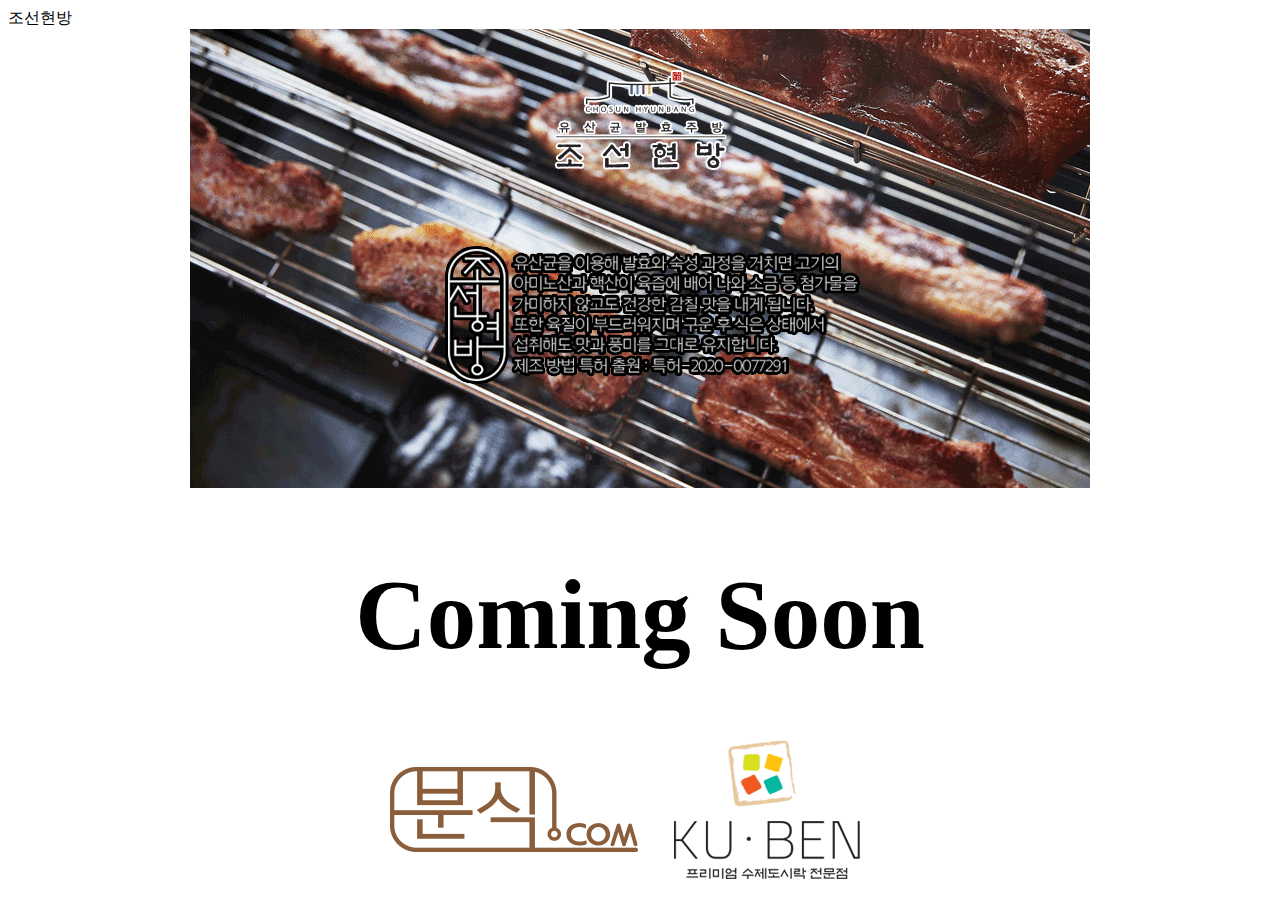
<file: index.html>
<!DOCTYPE html>
<html lang="ko">
<head>
    <meta charset="UTF-8">
    <meta name="viewport" content="width=device-width, initial-scale=1.0">
    <title>조선현방</title>
    <meta name="google-site-verification" content="E6ZzX3yp82SC8NaFM2-kYrUeGFFewBepBs1hbd6vGLU" />
    <meta property="og:title" content="조선현방">
    <meta property="og:description" content="조선현방 공식사이트">
    <link rel="canonical" href="https://hyunbang.co.kr">
    <meta name="description" content="조선현방 공식사이트">
    <meta name="naver-site-verification" content="00b86c13dcdcc4cdaabc0eb05eac4de96e43694d" />
    <link href="https://cdn.jsdelivr.net/npm/bootstrap@5.0.0-beta1/dist/css/bootstrap.min.css" rel="stylesheet" integrity="sha384-giJF6kkoqNQ00vy+HMDP7azOuL0xtbfIcaT9wjKHr8RbDVddVHyTfAAsrekwKmP1" crossorigin="anonymous">
    <link rel="stylesheet" href="./css/style.css">
</head>
<body>
<nav class="navbar navbar-light bg-light">
    <div class="container-fluid">
        <span class="navbar-brand mb-0 h1">조선현방</span>
    </div>
</nav>
<div class="center"><a href="#"><img src="./chosun_main.png" alt="로고" class="logo"></a></div>
<h1 style="text-align: center; font-size: 99px;"><b>Coming Soon</b></h1>
<div class="center awa"><a href="https://분식.com" target="_blank"><img src="./bunsik.png" alt="분식닷컴"></a><a href="http://www.kuben.co.kr/" target="_blank"><img src="./kuben.png" alt="쿠벤"></a></div>
</body>
<script src="http://code.jquery.com/jquery-3.5.1.min.js" integrity="sha256-9/aliU8dGd2tb6OSsuzixeV4y/faTqgFtohetphbbj0=" crossorigin="anonymous"></script>
<script src="https://cdn.jsdelivr.net/npm/@popperjs/core@2.5.4/dist/umd/popper.min.js" integrity="sha384-q2kxQ16AaE6UbzuKqyBE9/u/KzioAlnx2maXQHiDX9d4/zp8Ok3f+M7DPm+Ib6IU" crossorigin="anonymous"></script>
<script src="https://cdn.jsdelivr.net/npm/bootstrap@5.0.0-beta1/dist/js/bootstrap.min.js" integrity="sha384-pQQkAEnwaBkjpqZ8RU1fF1AKtTcHJwFl3pblpTlHXybJjHpMYo79HY3hIi4NKxyj" crossorigin="anonymous"></script>
<script src="https://cdn.jsdelivr.net/npm/bootstrap@5.0.0-beta1/dist/js/bootstrap.bundle.min.js" integrity="sha384-ygbV9kiqUc6oa4msXn9868pTtWMgiQaeYH7/t7LECLbyPA2x65Kgf80OJFdroafW" crossorigin="anonymous"></script>
</html>
</file>
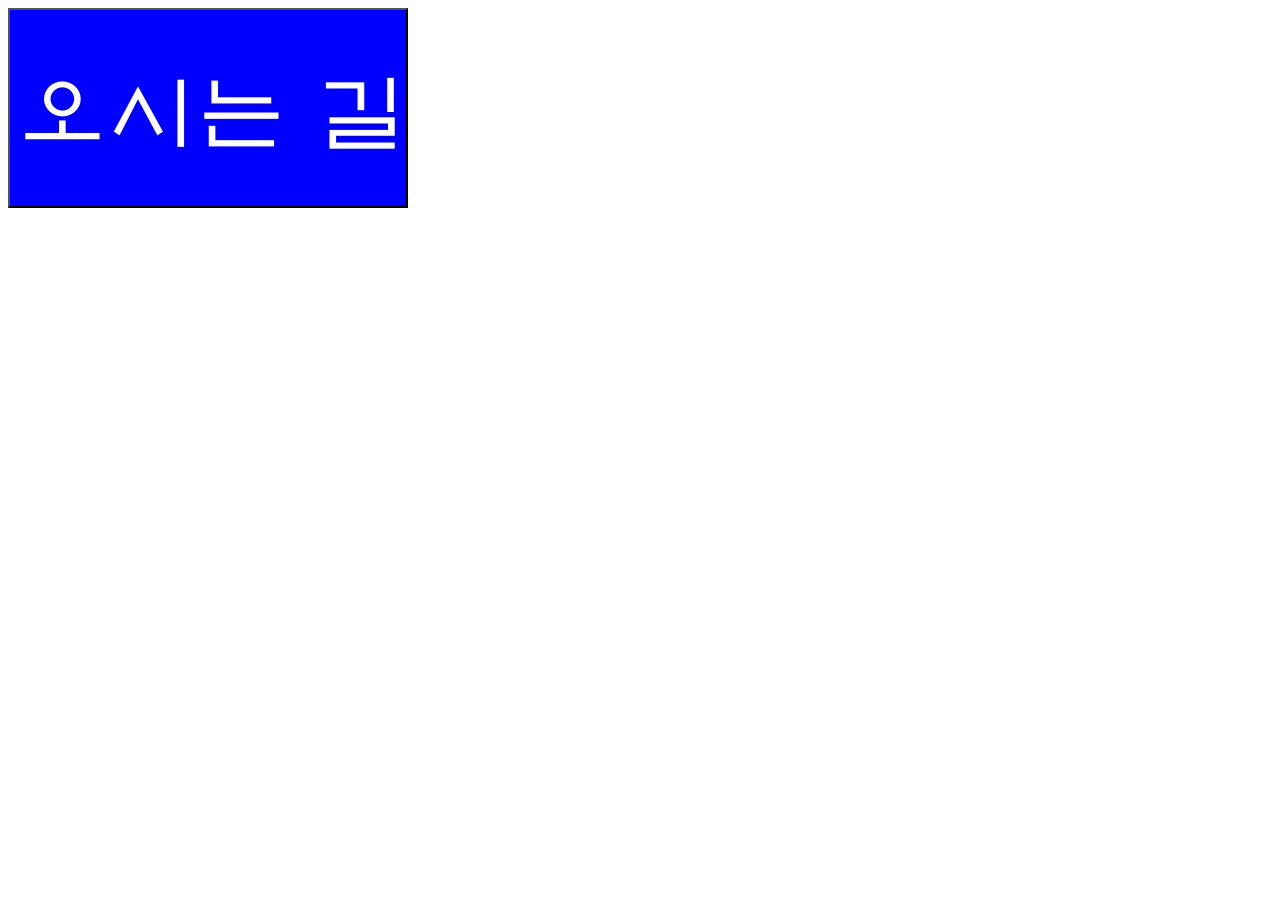
<file: button_test.html>
<!DOCTYPE html>
<html lang="ko">
<head>
    <meta charset="UTF-8">
    <title>조선현방 버튼테스트</title>
</head>
<body>
    <button class="map_button" onclick="hi()"></button>
</body>
<style>
    .map_button {
        background: url("button_map.jpg");
        cursor: pointer;
        width: 400px;
        height: 200px;
    }
</style>
<script>
    function hi() {
        console.log(document.querySelector(".map_button"));
        alert(document.querySelector(".map_button"));
    }
</script>
</html>
</file>
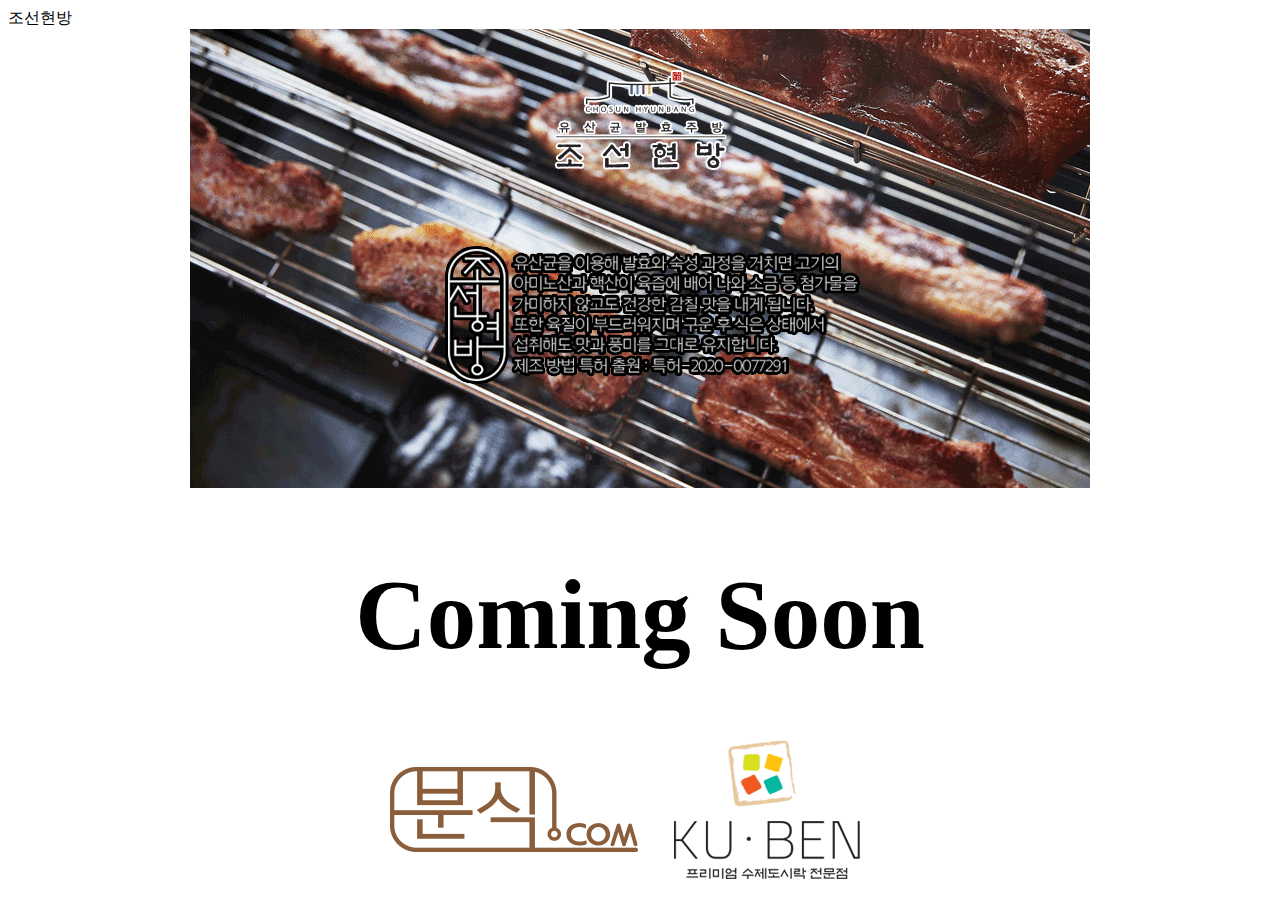
<file: map.html>
<!DOCTYPE html>
<html lang="ko">
<head>
    <meta charset="UTF-8">
    <title>조선현방 - 오시는 길</title>
    <link href="https://cdn.jsdelivr.net/npm/bootstrap@5.0.0-beta1/dist/css/bootstrap.min.css" rel="stylesheet" integrity="sha384-giJF6kkoqNQ00vy+HMDP7azOuL0xtbfIcaT9wjKHr8RbDVddVHyTfAAsrekwKmP1" crossorigin="anonymous">
    <script src="https://cdn.jsdelivr.net/npm/bootstrap@5.0.0-beta1/dist/js/bootstrap.bundle.min.js" integrity="sha384-ygbV9kiqUc6oa4msXn9868pTtWMgiQaeYH7/t7LECLbyPA2x65Kgf80OJFdroafW" crossorigin="anonymous"></script>
    <script src="https://cdn.jsdelivr.net/npm/@popperjs/core@2.5.4/dist/umd/popper.min.js" integrity="sha384-q2kxQ16AaE6UbzuKqyBE9/u/KzioAlnx2maXQHiDX9d4/zp8Ok3f+M7DPm+Ib6IU" crossorigin="anonymous"></script>
    <script src="https://cdn.jsdelivr.net/npm/bootstrap@5.0.0-beta1/dist/js/bootstrap.min.js" integrity="sha384-pQQkAEnwaBkjpqZ8RU1fF1AKtTcHJwFl3pblpTlHXybJjHpMYo79HY3hIi4NKxyj" crossorigin="anonymous"></script>
    <link rel="stylesheet" href="./css/style.css">
</head>
<body>
    <script>
        var pw = prompt("실험용 사이트입니다. 개발자용 비밀번호를 입력해주세요.");
        if (pw != "0705") {
            alert("암호가 다릅니다.");
            location.href = "./index.html"
        }
    </script>
    <div class="container">
        <nav class="navbar navbar-expand-lg navbar-light bg-light">
            <div class="container-fluid">
                <a class="navbar-brand" href="./index.html">조선현방</a>
            </div>
        </nav>
    </div>
    <div id="map" class="mt-5" style="width:50%;height:350px;margin: 0 auto;"></div>
    <p class="center">서울특별시 강남구 논현로 404 정안빌딩 403호</p>
    <script type="text/javascript" src="//dapi.kakao.com/v2/maps/sdk.js?appkey=f2e545a76fc2b4f7f15e851002960de7&libraries=services"></script>
    <script>
        var mapContainer = document.getElementById('map'), // 지도를 표시할 div
            mapOption = {
                center: new kakao.maps.LatLng(33.450701, 126.570667), // 지도의 중심좌표
                level: 3 // 지도의 확대 레벨
            };

        // 지도를 생성합니다
        var map = new kakao.maps.Map(mapContainer, mapOption);

        // 일반 지도와 스카이뷰로 지도 타입을 전환할 수 있는 지도타입 컨트롤을 생성합니다
        var mapTypeControl = new kakao.maps.MapTypeControl();

        // 지도에 컨트롤을 추가해야 지도위에 표시됩니다
        // kakao.maps.ControlPosition은 컨트롤이 표시될 위치를 정의하는데 TOPRIGHT는 오른쪽 위를 의미합니다
        map.addControl(mapTypeControl, kakao.maps.ControlPosition.TOPRIGHT);

        // 지도 확대 축소를 제어할 수 있는  줌 컨트롤을 생성합니다
        var zoomControl = new kakao.maps.ZoomControl();
        map.addControl(zoomControl, kakao.maps.ControlPosition.RIGHT);

        // 주소-좌표 변환 객체를 생성합니다
        var geocoder = new kakao.maps.services.Geocoder();

        // 주소로 좌표를 검색합니다
        geocoder.addressSearch('서울특별시 강남구 논현로 404', function(result, status) { // geocoder.addressSearch('주소', function(result, status)

    // 정상적으로 검색이 완료됐으면
            if (status === kakao.maps.services.Status.OK) {

                var coords = new kakao.maps.LatLng(result[0].y, result[0].x);

    // 결과값으로 받은 위치를 마커로 표시합니다
                var marker = new kakao.maps.Marker({
                    map: map,
                    position: coords
                });

    // 인포윈도우로 장소에 대한 설명을 표시합니다
                var infowindow = new kakao.maps.InfoWindow({
                    content: '<div style="width:150px;text-align:center;padding:6px 0;">조선현방</div>'
                });
                infowindow.open(map, marker);

    // 지도의 중심을 결과값으로 받은 위치로 이동시킵니다
                map.setCenter(coords);
            }
        });
    </script>
</body>
</html>
</file>
<file: css/style.css>
.center {
    text-align: center;
}

@media(max-width: 800px){
    .logo {
        width: 515px;
    }
}
</file>
